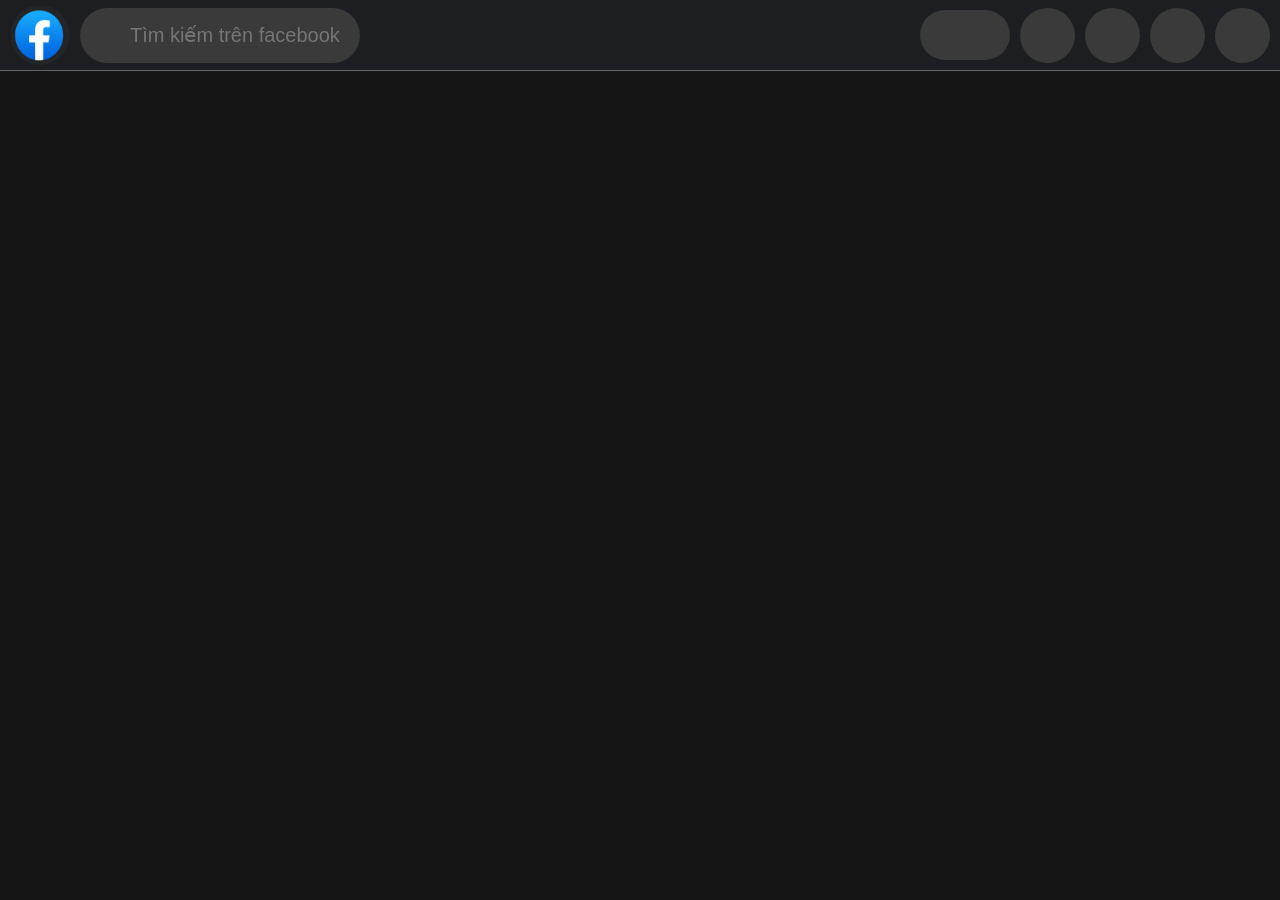
<file: index.htm>
<!DOCTYPE html>
<html lang="en">
    <head>
        <title>Facebook</title>
        <meta charset="UTF-8">
        <meta http-equiv="X-UA-Compatible" content="IE=edge">
        <meta name="viewport" content="width=device-width, initial-scale=1.0">
        <link rel="stylesheet" href="facebook-css.css">
        
    </head>
    <body>
        
        <span id="header-bar">
            <span id=sub-nav-container1>
                <div class="btn-facebook">
                    <a id="btn" href="https://www.facebook.com"><img id="logo-facebook" src="icons/btn-facebook.jpg"></a>
                </div>
    
                <div id="search"><i class="fas fa-search"></i><input id="srch-bar" placeholder="Tìm kiếm trên facebook"/></div>
            </span>


            <div id="nav-container">
                <div class="nav-items"></div>
                <div class="nav-items"></div>
                <div class="nav-items"></div>
                <div class="nav-items"></div>
                <div class="nav-items"></div>
            </div>

            <span id="sub-nav-container2">                
                <div class="cir-btn"></div>
                <div class="cir-btn"></div>
                <div class="cir-btn"></div>
                <div class="cir-btn"></div>
                <div id="acc-home"></div>
            </span>

        </span>

        <section id="section">

        </section>



    </body>
    
    <footer></footer>
</html>
</file>
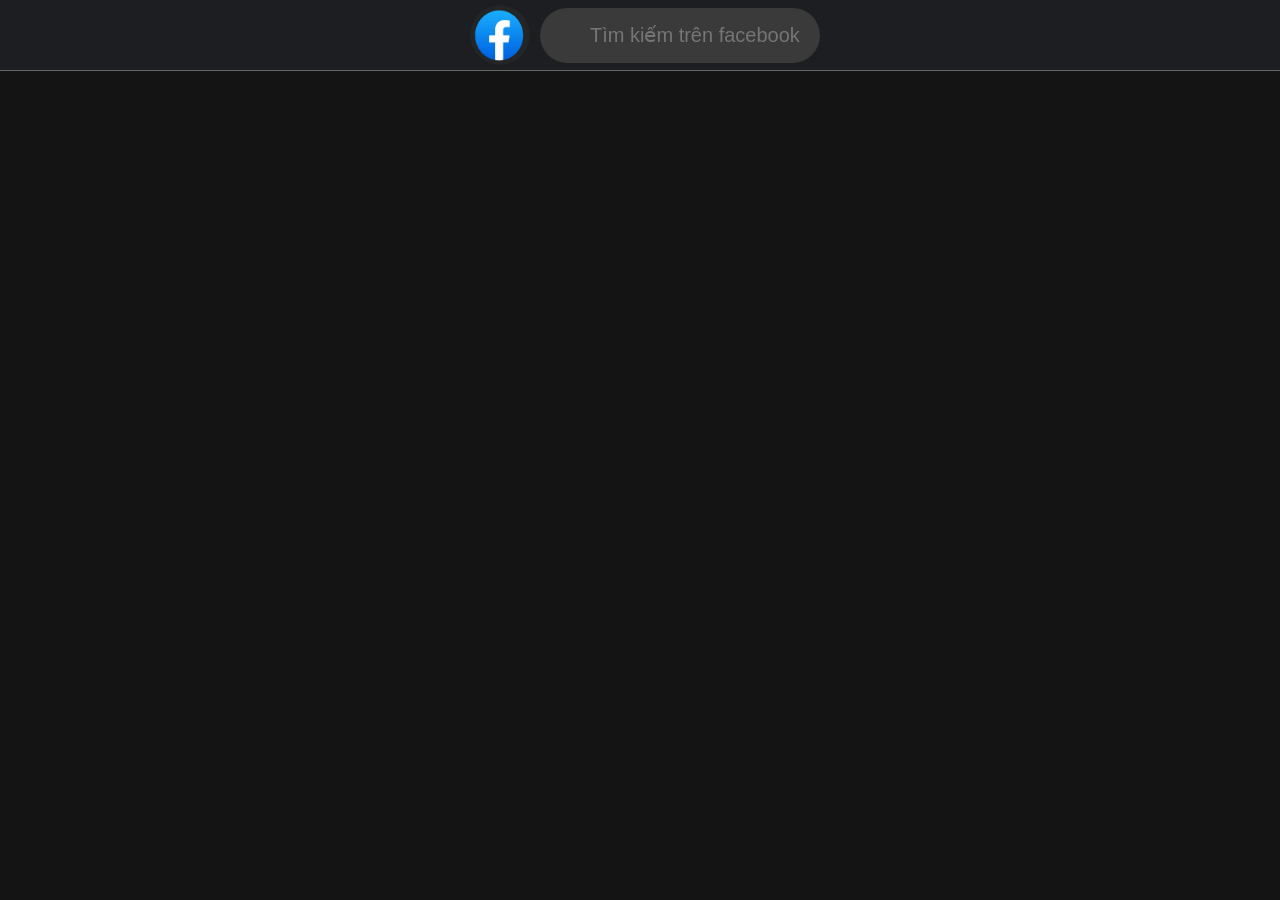
<file: facebook.htm>
<!DOCTYPE html>
<html lang="en">
    <head>
        <title>Facebook.com</title>
        <link rel="stylesheet" href="facebook-css.css">
        
    </head>
    <body>
        
        <div id="header-bar">
            <div class="btn-facebook">
                <a id="btn" href="https://www.facebook.com"><img id="logo-facebook" src="icons/btn-facebook.jpg"></a>
            </div>

            <div id="search"><i class="fas fa-search"></i><input id="srch-bar" placeholder="Tìm kiếm trên facebook"/></div>


        </div>

        <section id="section">

        </section>



    </body>
    
    <footer></footer>
</html>
</file>
<file: facebook-css.css>
* {
    background-color: rgb(20, 20, 20);
    color: rgb(255, 255, 255);
    border: 0;
    margin: 0;
    padding: 0;
}

body {
    margin : 0;
}


#header-bar {
    background-color: #1c1e21;
    height: 70px;
    border: 1px solid rgb(102, 102, 102);
    border-width: 0px 0px 1px 0px;
    display: flex;
    align-items: center;
    justify-content: center;

}

.btn-facebook {
    height: 60px;
    width: 60px;
    background-color: none;
    margin: 0px 0px 0px 10px;
    border-radius: 50%;
}

#btn {
    background: none;
}
#srch-bar {
    color:rgb(197, 194, 194);
    background: rgb(58, 58, 58);
    height: 55px;
    width: 230px;
    border-radius: 40px;
    border: none;
    font-size: 20px;
    padding: 0px 0px 0px 50px;
}
#search {
    display: flex;
    align-items: center;
    background: none;
    border: none;
    margin-left: 10px;
}

#nav-container {
    background: none;
    height: 70px;
    width: 800px;
    margin: 0px 10px 0px 10px;
    display: inline-flex;
    align-items: center;
    justify-content: center;

}

.nav-items {
    height: 60px;
    width: 120px;
    background-color: #1c1e21;
    border-radius: 8px;
    margin: 0px 5px 0px 5px;
    cursor: pointer;
}

.nav-items:hover {
    background-color: rgb(75, 73, 73);
}

#sub-nav-container1 {
    display: inline-flex;
    align-items: center;
    height: 70px;
    width: 400px;
    background-color: none;
    background: none;
    position: absolute;
    left: 0px;
}

#sub-nav-container2 {
    display: inline-flex;
    align-items: center;
    flex-direction: row-reverse;
    height: 70px;
    width: 400px;
    /* background-color: #c4d9f8; */
    background: none;
    position: absolute;
    right: 0px;
}

#acc-home {
    height: 50px;
    width: 90px;
    border-radius: 40px; 
    background-color: rgb(58, 58, 58);
    margin-right: 10px;
}

#acc-home:hover {
    background-color:rgb(92, 90, 90);
}

.cir-btn {
    height: 55px;
    width: 55px;
    border-radius: 50%; 
    background-color: rgb(58, 58, 58);
    margin-right: 10px;
}
.cir-btn:hover {
    background-color:rgb(92, 90, 90);
}

#logo-facebook {
    height: 60px;
    width: 60px;
    border-radius: 50%;
}

#link {
    height: 60px;
    width: 60px;
    border-radius: 50%;
    background: none;
}
</file>
